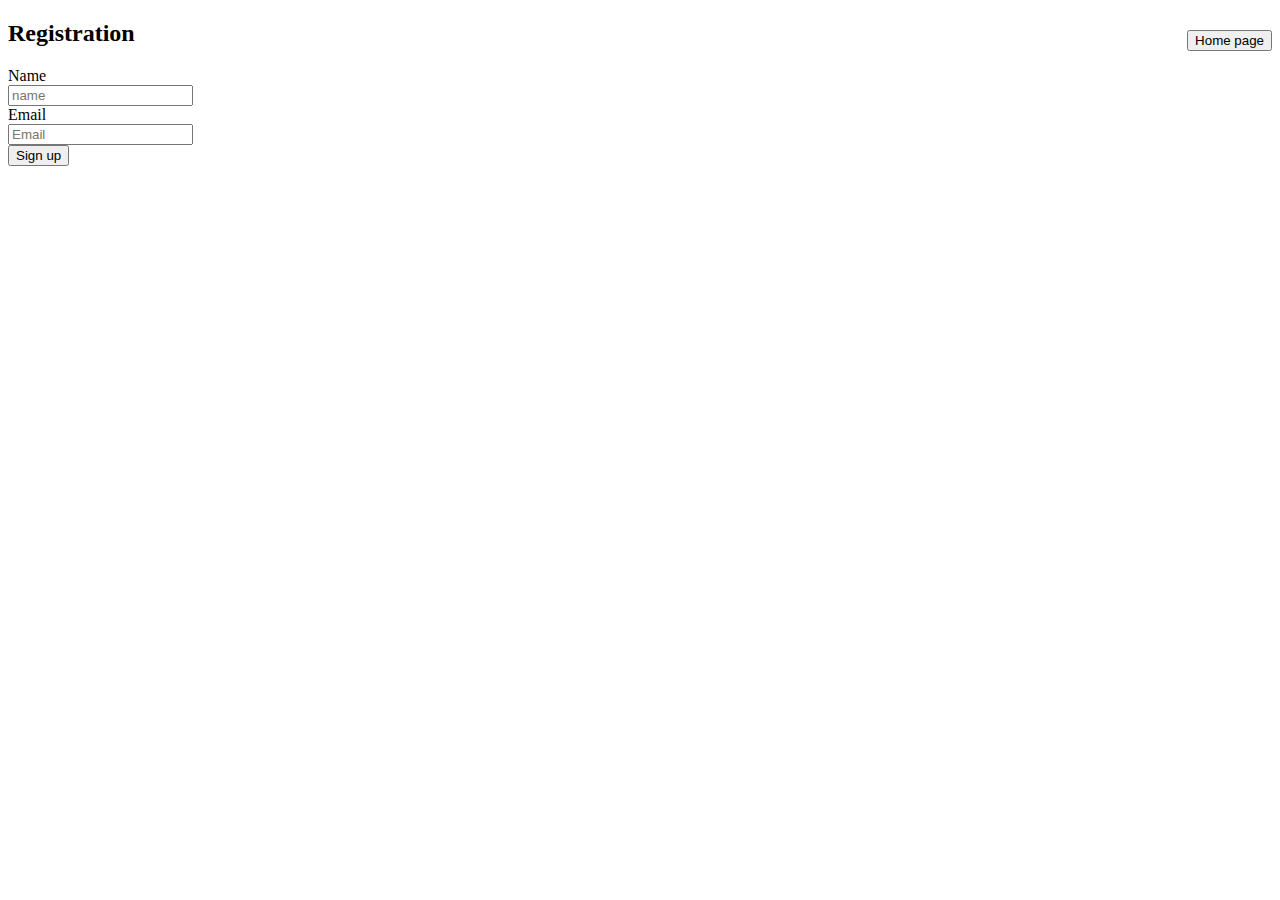
<file: src/main/resources/templates/user/form.html>
<!DOCTYPE html>
<html xmlns:th="http://www.thymeleaf.org">
<head>
    <link rel="stylesheet" href="https://stackpath.bootstrapcdn.com/bootstrap/4.1.3/css/bootstrap.min.css"
          integrity="sha384-MCw98/SFnGE8fJT3GXwEOngsV7Zt27NXFoaoApmYm81iuXoPkFOJwJ8ERdknLPMO" crossorigin="anonymous">
</head>
<body>
<div style="margin-top: 10px;margin-bottom:10px;float:right;">
    <a href="/user/list"><input type="button" name="add" class="btn btn-secondary" value="Home page"></a>
</div>
<h2>Registration</h2>
<form action="#" th:action="@{/user/save}" th:object="${user}" method="post">

    <div class="input-group mb-3" style="width:30%;">
        <div class="input-group-prepend">
            <span class="input-group-text" id="basic-addon1">Name</span>
        </div>
        <input type="text" class="form-control" placeholder="name" aria-label="Username" th:name="name" aria-describedby="basic-addon1">
    </div>

    <div class="input-group mb-3" style="width:30%;">
        <div class="input-group-prepend">
            <span class="input-group-text" id="basic-addon1">Email</span>
        </div>
        <input type="text" class="form-control" placeholder="Email" aria-label="Email " th:name="email" aria-describedby="basic-addon1">
    </div>
    <input class="btn btn-info" type="submit" value="Sign up"/>
</form>
</body>
</html>
</file>
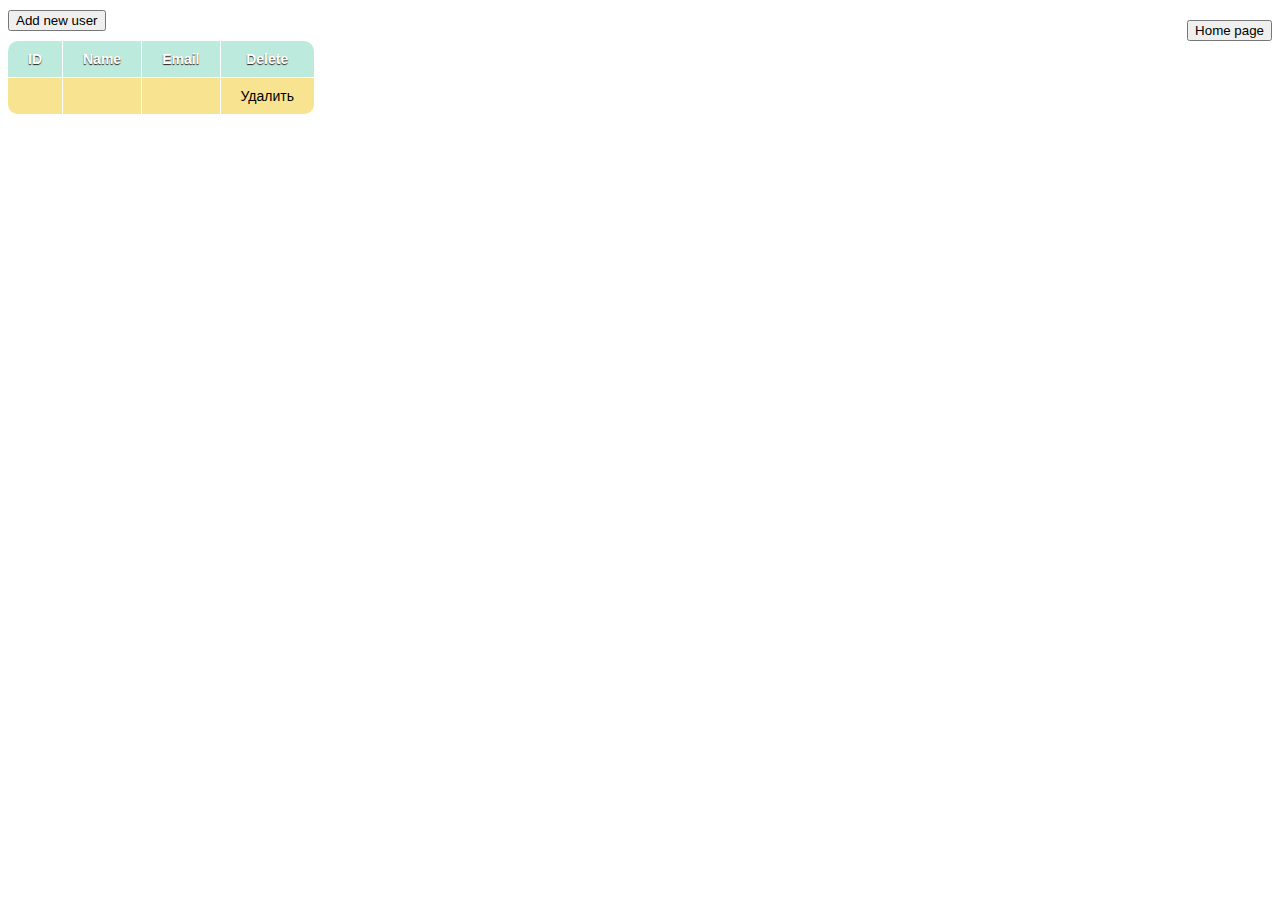
<file: src/main/resources/templates/user/list.html>
<!DOCTYPE html>
<html xmlns:th="http://www.thymeleaf.org">
<head>
    <link rel="stylesheet" href="https://stackpath.bootstrapcdn.com/bootstrap/4.1.3/css/bootstrap.min.css"
          integrity="sha384-MCw98/SFnGE8fJT3GXwEOngsV7Zt27NXFoaoApmYm81iuXoPkFOJwJ8ERdknLPMO" crossorigin="anonymous">
    <link href="style.css" rel="stylesheet">
</head>
<body>
    <div style="margin-top: 10px;margin-bottom:10px;float:right;">
        <a href="/user/list"><input type="button" name="add" class="btn btn-secondary" value="Home page"></a>
    </div>
    <div style="margin-top: 10px;margin-bottom:10px;">
        <a href="/user/add"><input type="button" name="add" class="btn btn-info" value="Add new user"></a>
    </div>
    <table class="table">
    <thead  class="thead-dark">
    <th scope="col">ID</th>
    <th scope="col">Name</th>
    <th scope="col">Email</th>
    <th>Delete</th>
    </thead>
    <tr th:each="user: ${users}">
        <td th:utext="${user.id}"></td>
        <td th:utext="${user.name}"></td>
        <td th:utext="${user.email}"></td>
        <td><a th:href="@{/user/{id}/delete(id=${user.id})}">Удалить</a></td>
    </tr>
</table>
</body>
</html>
</file>
<file: src/main/resources/templates/user/style.css>
table {
            font-family: "Lucida Sans Unicode", "Lucida Grande", Sans-Serif;
            font-size: 14px;
            border-radius: 10px;
            border-spacing: 0;
            text-align: center;
        }
        th {
            background: #BCEBDD;
            color: white;
            text-shadow: 0 1px 1px #2D2020;
            padding: 10px 20px;
        }
        th, td {
            border-style: solid;
            border-width: 0 1px 1px 0;
            border-color: white;
        }
        th:first-child, td:first-child {
            text-align: left;
        }
        th:first-child {
            border-top-left-radius: 10px;
        }
        th:last-child {
            border-top-right-radius: 10px;
            border-right: none;
        }
        td {
            padding: 10px 20px;
            background: #F8E391;
        }
        tr:last-child td:first-child {
            border-radius: 0 0 0 10px;
        }
        tr:last-child td:last-child {
            border-radius: 0 0 10px 0;
        }
        tr td:last-child {
            border-right: none;
        }
</file>
